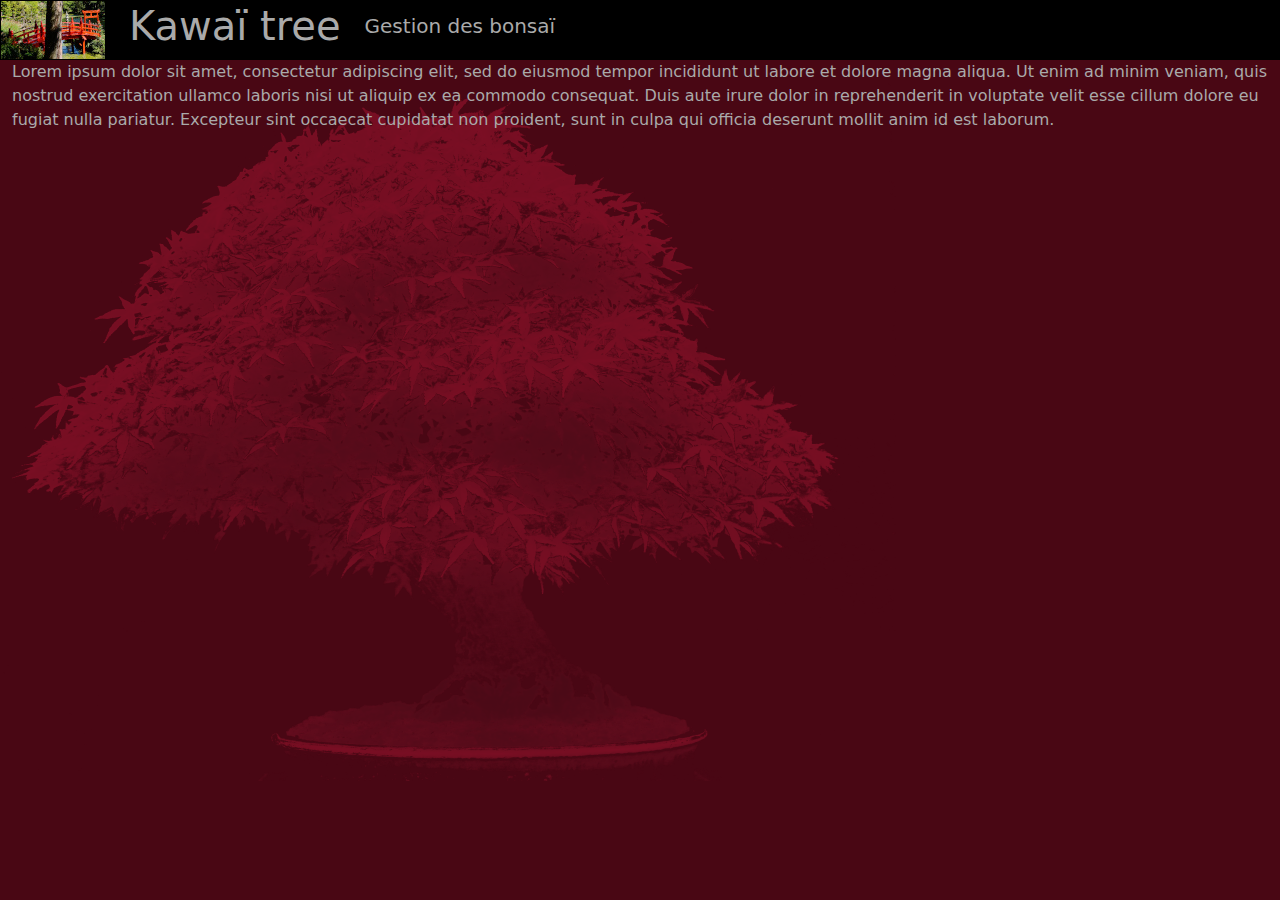
<file: maquettes/start.html>
<!DOCTYPE html>
<html lang="en">
<head>
    <meta charset="UTF-8">
    <meta name="viewport" content="width=device-width, initial-scale=1">

    <title>start</title>
    <link rel="stylesheet" href="css/bootstrap.min.css">
    <link rel="stylesheet" href="css/style.css">
</head>
<body>
<div class="container-fluid noir no-padl">
  <div class="row row-cols-auto">
    <div class="col">
      <img src="img/kawaiitree.jpg">
    </div>
    <div class="col vcenter">
      <h1 class="mtb2">Kawaï tree</h1>
    </div>
    <div class="col vcenter">
        <h5>Gestion des bonsaï</h5>
    </div>
  </div>

</div>
<div class="container-fluid">
    <p>
    Lorem ipsum dolor sit amet, consectetur adipiscing elit, sed do eiusmod tempor incididunt ut labore et dolore magna aliqua. Ut enim ad minim veniam, quis nostrud exercitation ullamco laboris nisi ut aliquip ex ea commodo consequat. Duis aute irure dolor in reprehenderit in voluptate velit esse cillum dolore eu fugiat nulla pariatur. Excepteur sint occaecat cupidatat non proident, sunt in culpa qui officia deserunt mollit anim id est laborum.
  </p>

</div>

<script src="https://cdn.jsdelivr.net/npm/bootstrap@5.1.3/dist/js/bootstrap.bundle.min.js" integrity="sha384-ka7Sk0Gln4gmtz2MlQnikT1wXgYsOg+OMhuP+IlRH9sENBO0LRn5q+8nbTov4+1p" crossorigin="anonymous"></script>
</body>
</html>
</file>
<file: maquettes/css/style.css>
@charset "UTF-8";
.noir {
    background-color: black;
}
.no-pad-no-marg{
    padding-left: 0px;
    padding-right: 0px;
    margin-right: auto;
    margin-left: auto;
    border: 0px;
}
.no-padl{
    padding-left: 1px;
    padding-top: 1px;
    padding-bottom: 1px;
}
.droite {
    text-align: right;
    align-items: right;
}
.vcenter {
    margin-top: auto;
    margin-bottom: auto;
}
</file>
